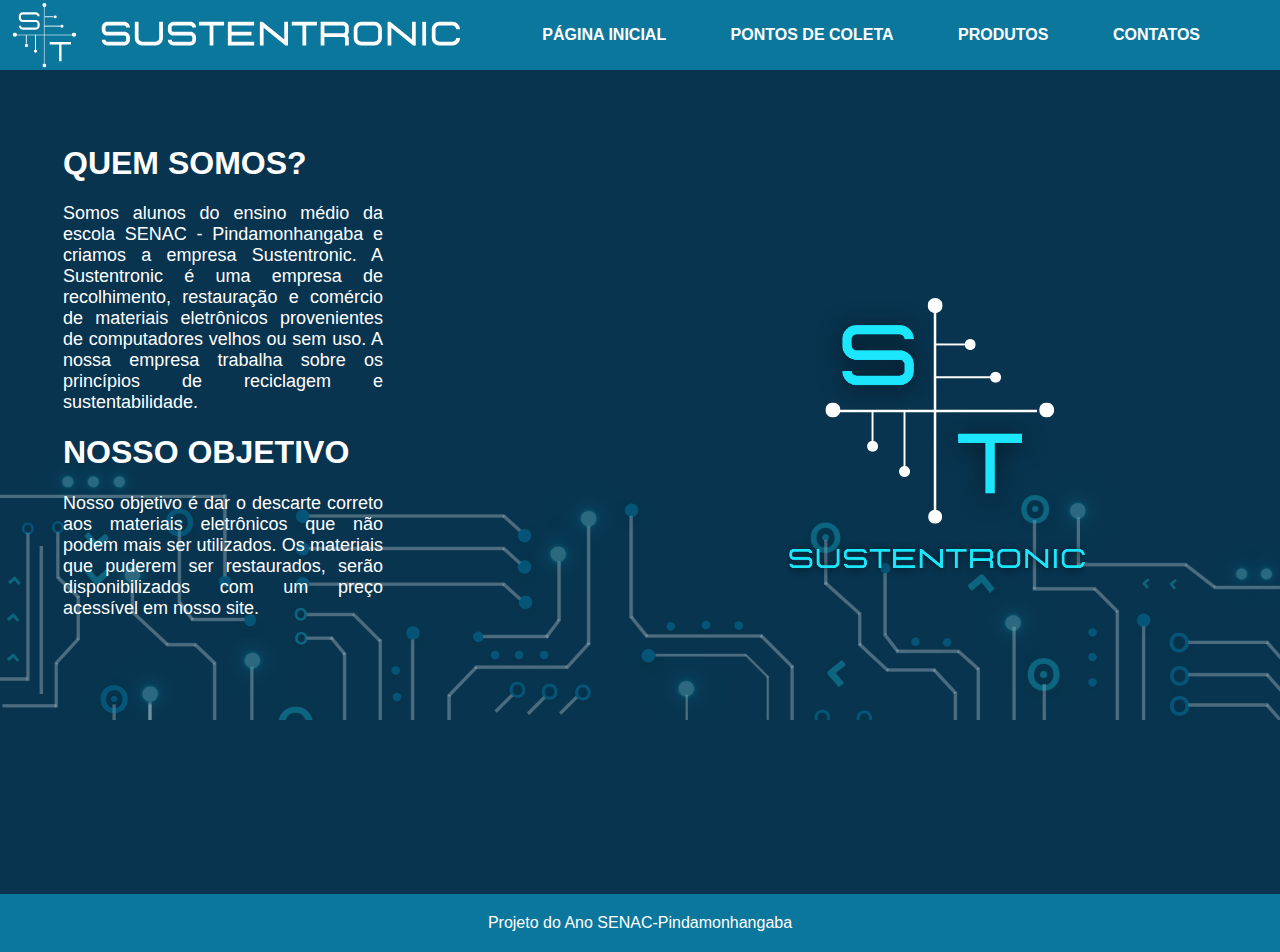
<file: index.html>
<!DOCTYPE html>
<html lang="pt-br">

<head>
    <meta charset="UTF-8">
    <meta http-equiv="X-UA-Compatible" content="IE=edge">
    <meta name="viewport" content="width=device-width, initial-scale=1.0">
    <link rel="stylesheet" href="css/styles.css">
    <title>SUSTENTRONIC</title>
</head>

<body>
    <div class="navigation">
        <ul>
            <li><a href="index.html">PÁGINA INICIAL</a></li>
            <li><a href="pontos-de-coleta.html">PONTOS DE COLETA</a></li>
            <li><a href="produtos.html">PRODUTOS</a></li>
            <li><a href="contatos.html">CONTATOS</a></li>
        </ul>
    </div>

    <div class="navigation-img">
        <img id="modelo-branco" src="img/modelo-branco.svg" alt="Modelo branco da logo">
        <img id="letreiro-branco" src="img/letreiro-branco.svg" alt="Modelo branco da logo">
    </div>


    <table class="pagina-inicial">
        <tr>

            <td class="texto-pagina-inicial">
                <h1>QUEM SOMOS?</h1>
                <p>
                    Somos alunos do ensino médio da escola SENAC - Pindamonhangaba e criamos a empresa Sustentronic. A
                    Sustentronic é uma empresa de recolhimento, restauração e comércio de materiais eletrônicos provenientes de
                    computadores velhos ou sem uso. A nossa empresa trabalha sobre os princípios de reciclagem e sustentabilidade.
                </p>

                <h1>NOSSO OBJETIVO</h1>
                <p>
                    Nosso objetivo é dar o descarte correto aos materiais eletrônicos que não podem mais ser utilizados.
                    Os materiais que puderem ser restaurados, serão disponibilizados com um preço acessível em nosso site. 
                </p>
            </td>

            <td><img id="logo-azul" src="img/modelo-azul.svg" alt="modelo azul da logo"></td>

        </tr>

    </table>

    <footer>
        Projeto do Ano SENAC-Pindamonhangaba
    </footer> 


</body>

</html>
</file>
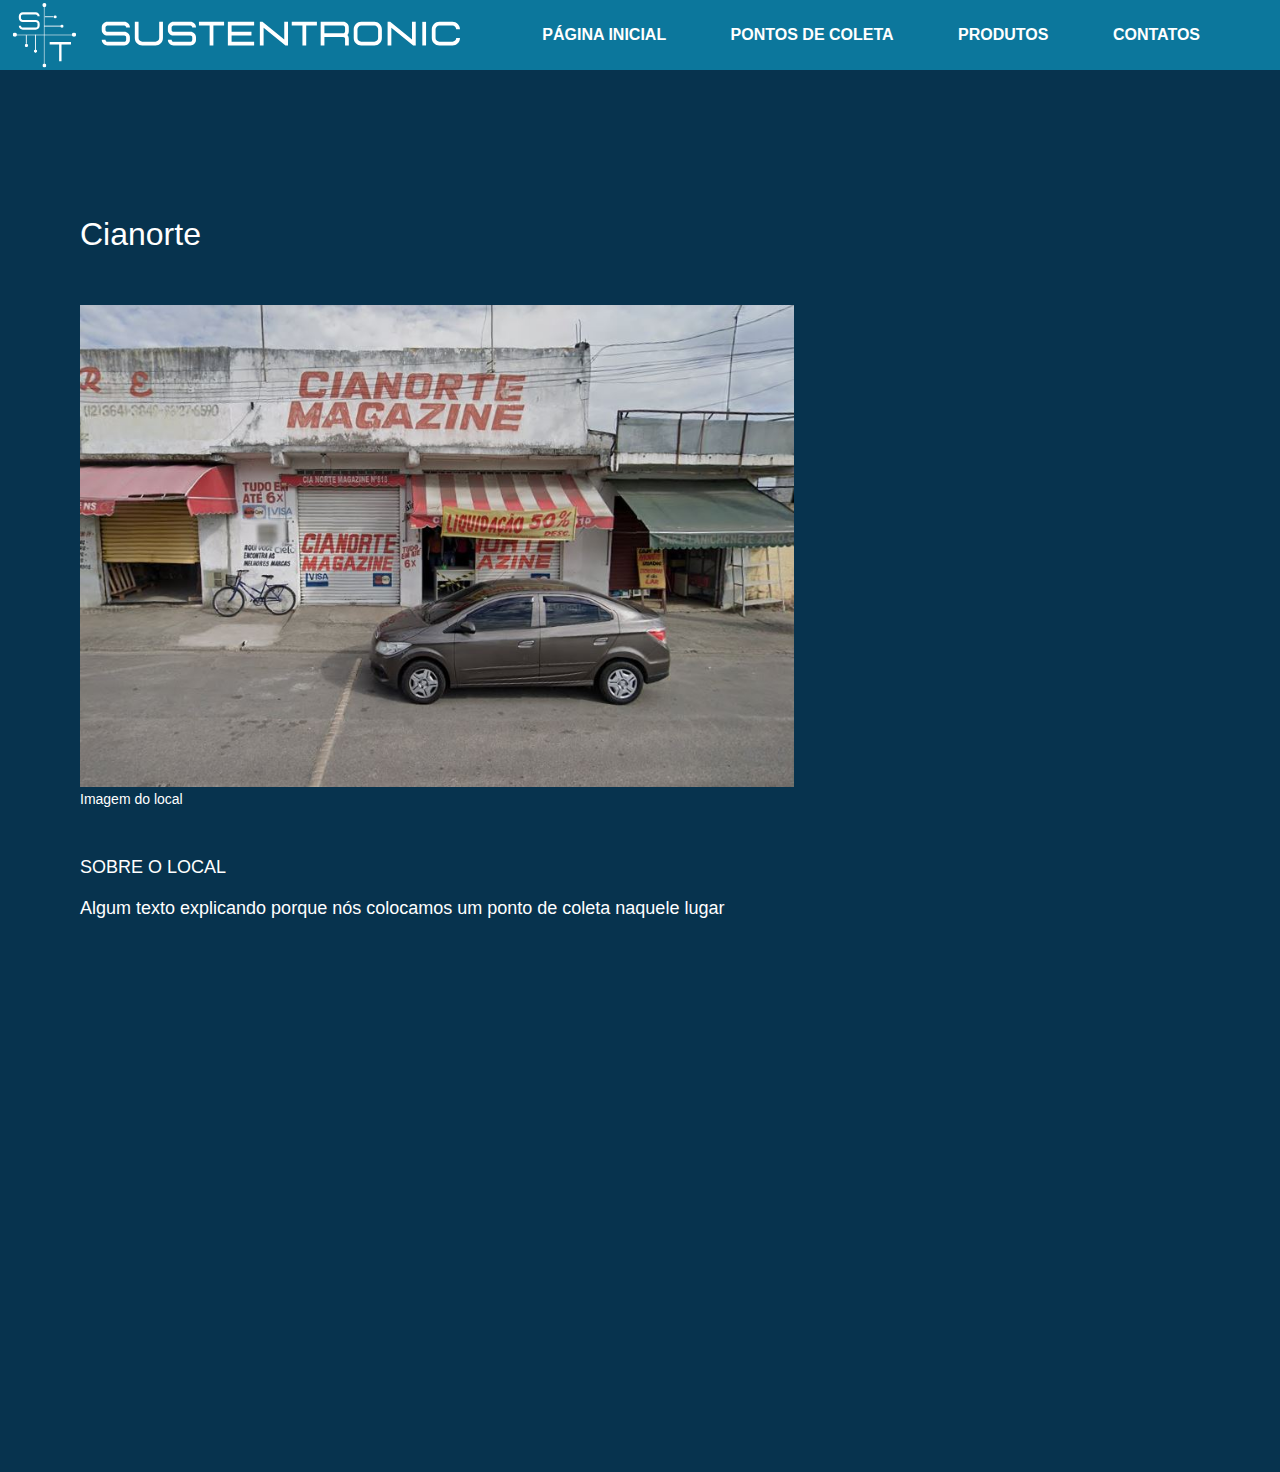
<file: cianorte.html>
<!DOCTYPE html>
<html lang="pt-br">

<head>
    <meta charset="UTF-8">
    <meta http-equiv="X-UA-Compatible" content="IE=edge">
    <meta name="viewport" content="width=device-width, initial-scale=1.0">
    <link rel="stylesheet" href="css/pontos-de-coleta.css">
    <title>Cianorte</title>
</head>

<body>
    <div class="navigation">
        <ul>
            <li><a href="index.html">PÁGINA INICIAL</a></li>
            <li><a href="pontos-de-coleta.html">PONTOS DE COLETA</a></li>
            <li><a href="produtos.html">PRODUTOS</a></li>
            <li><a href="contatos.html">CONTATOS</a></li>
        </ul>
    </div>

    <div class="navigation-img">
        <img id="modelo-branco" src="img/modelo-branco.svg" alt="Modelo branco da logo">
        <img id="letreiro-branco" src="img/letreiro-branco.svg" alt="Modelo branco da logo">
    </div>


    <div class="main">

        <h1>Cianorte</h1>

        <img class="foto-trabalhos" src="img/pontos-de-coleta/cianorte.JPG" alt="Imagem do local">
        <figcaption class="subtitle-pic-works">Imagem do local</figcaption>

        <h2>Sobre o local</h2>

        <p>Algum texto explicando porque nós colocamos um ponto de coleta naquele lugar​</p>


        <iframe
            src="https://www.google.com/maps/embed?pb=!1m18!1m12!1m3!1d3675.6081642369854!2d-45.38513414517807!3d-22.8909287261998!2m3!1f0!2f0!3f0!3m2!1i1024!2i768!4f13.1!3m3!1m2!1s0x94ccef2f0acc4d69%3A0x75af6fbf7613c36a!2sCianorte%20Magazine!5e0!3m2!1spt-BR!2sbr!4v1664905801443!5m2!1spt-BR!2sbr"
            width="600" height="450" style="border: 0;" allowfullscreen="" loading="lazy"
            referrerpolicy="no-referrer-when-downgrade">
        </iframe>


    </div>


</body>

</html>
</file>
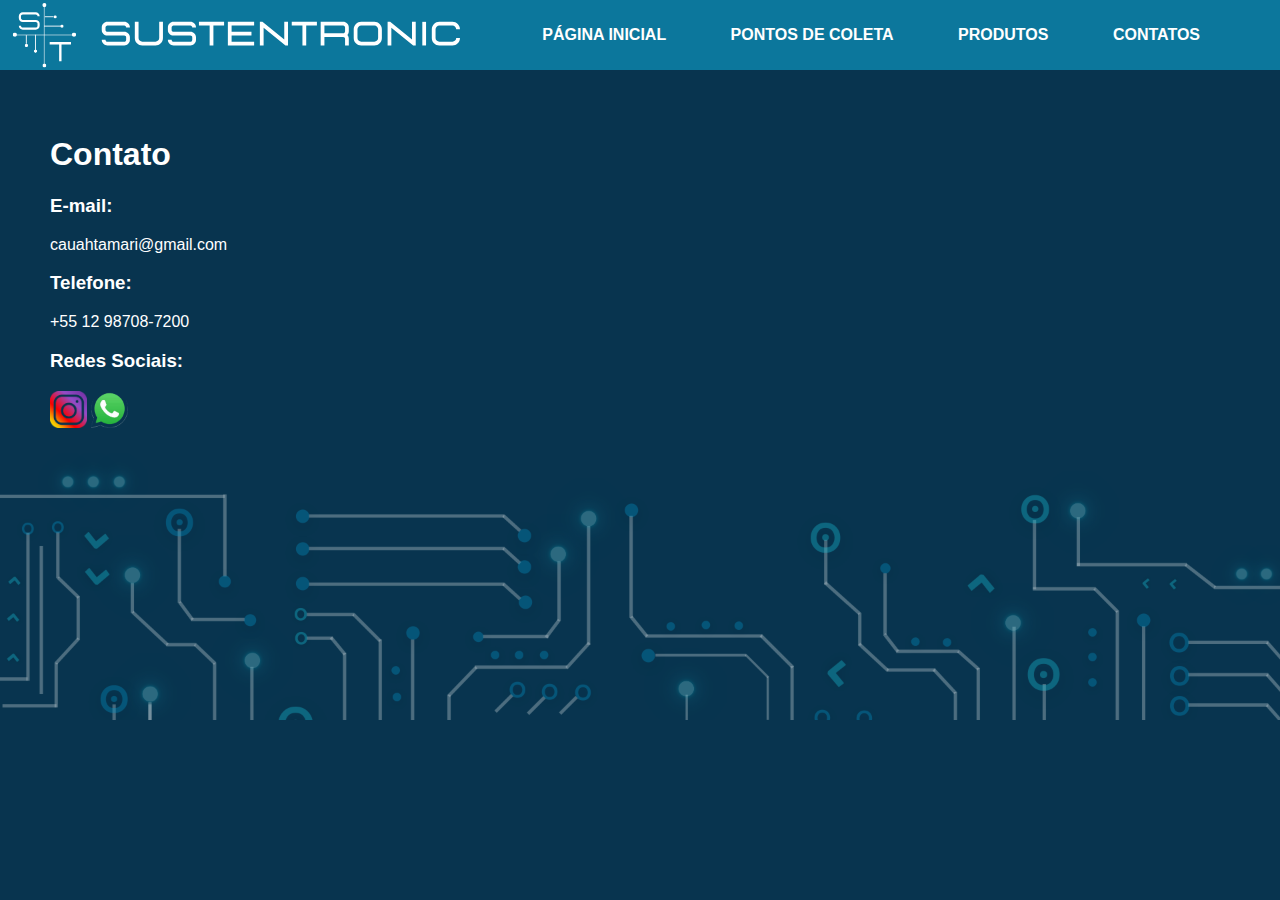
<file: contatos.html>
<!DOCTYPE html>
<html lang="pt-br">

<head>
    <meta charset="UTF-8">
    <meta http-equiv="X-UA-Compatible" content="IE=edge">
    <meta name="viewport" content="width=device-width, initial-scale=1.0">
    <link rel="stylesheet" href="css/styles.css">
    <title>Contatos</title>
</head>

<body>
    <div class="navigation">
        <ul>
            <li><a href="index.html">PÁGINA INICIAL</a></li>
            <li><a href="pontos-de-coleta.html">PONTOS DE COLETA</a></li>
            <li><a href="produtos.html">PRODUTOS</a></li>
            <li><a href="contatos.html">CONTATOS</a></li>
        </ul>
    </div>

    <div class="navigation-img">
        <img id="modelo-branco" src="img/modelo-branco.svg" alt="Modelo branco da logo">
        <img id="letreiro-branco" src="img/letreiro-branco.svg" alt="Modelo branco da logo">
    </div>

    <div class="conteudo-contatos">

        <h1>Contato</h1>

        <h3>E-mail:</h3>
        <p>cauahtamari@gmail.com</p>

        <h3>Telefone:</h3>
        <p>+55 12 98708-7200</p>

        <h3>Redes Sociais:</h3>

        <a href="https://www.instagram.com/sustentronict1/" target="_blank"><img class="social-img"
                src="img/instagram.png" alt="Link para o Instagram"></a>
        <a href="" target="_blank"><img class="social-img" src="img/whatsapp.png" alt="Link para o WhatsApp"></a>

    </div>


</body>

</html>
</file>
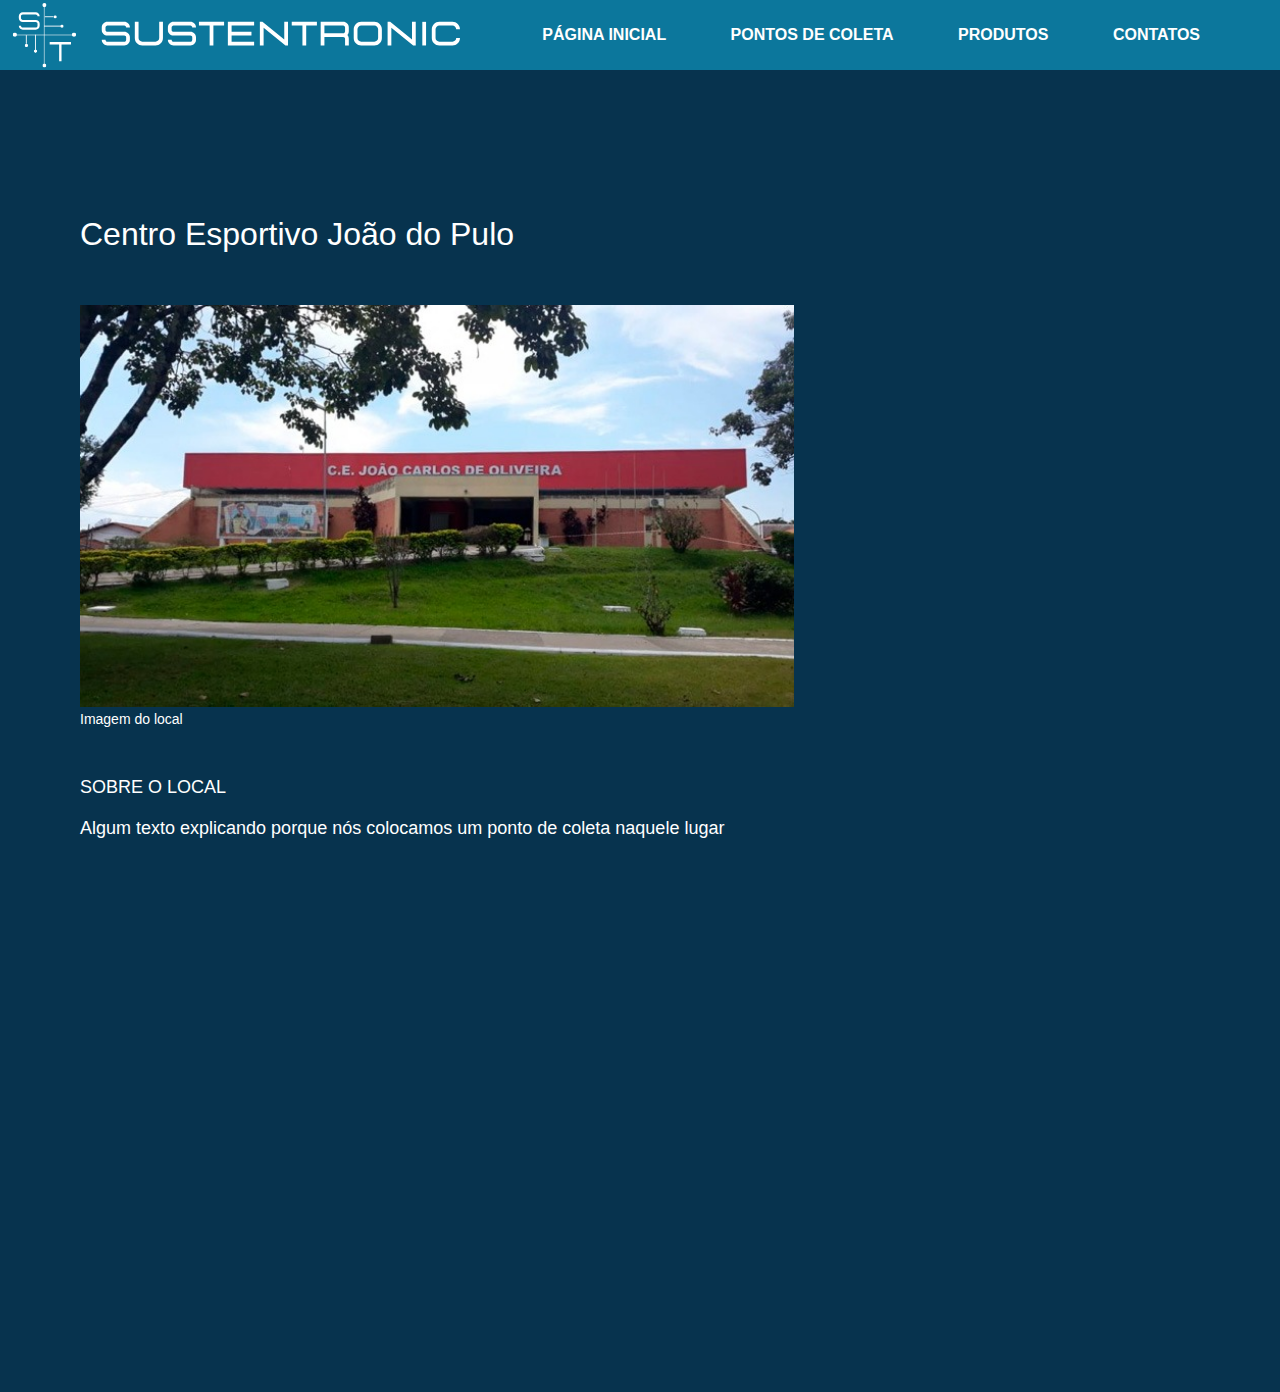
<file: joao-do-pulo.html>
<!DOCTYPE html>
<html lang="pt-br">

<head>
    <meta charset="UTF-8">
    <meta http-equiv="X-UA-Compatible" content="IE=edge">
    <meta name="viewport" content="width=device-width, initial-scale=1.0">
    <link rel="stylesheet" href="css/pontos-de-coleta.css">
    <title>João do Pulo</title>
</head>

<body>
    <div class="navigation">
        <ul>
            <li><a href="index.html">PÁGINA INICIAL</a></li>
            <li><a href="pontos-de-coleta.html">PONTOS DE COLETA</a></li>
            <li><a href="produtos.html">PRODUTOS</a></li>
            <li><a href="contatos.html">CONTATOS</a></li>
        </ul>
    </div>

    <div class="navigation-img">
        <img id="modelo-branco" src="img/modelo-branco.svg" alt="Modelo branco da logo">
        <img id="letreiro-branco" src="img/letreiro-branco.svg" alt="Modelo branco da logo">
    </div>


    <div class="main">

        <h1>Centro Esportivo João do Pulo</h1>

        <img class="foto-trabalhos" src="img/pontos-de-coleta/joaodopulo.jpg" alt="Imagem do local">
        <figcaption class="subtitle-pic-works">Imagem do local</figcaption>

        <h2>Sobre o local</h2>

        <p>Algum texto explicando porque nós colocamos um ponto de coleta naquele lugar​</p>


        <iframe
            src="https://www.google.com/maps/embed?pb=!1m18!1m12!1m3!1d1837.170313836395!2d-45.45595939689996!3d-22.937679141919155!2m3!1f0!2f0!3f0!3m2!1i1024!2i768!4f13.1!3m3!1m2!1s0x94ccf01cec97d033%3A0xf889d705603e3f21!2sCentro%20Esportivo%20Jo%C3%A3o%20do%20Pulo!5e0!3m2!1spt-BR!2sbr!4v1664906345910!5m2!1spt-BR!2sbr"
            width="600" height="450" style="border:0;" allowfullscreen="" loading="lazy"
            referrerpolicy="no-referrer-when-downgrade">
        </iframe>


    </div>


</body>

</html>
</file>
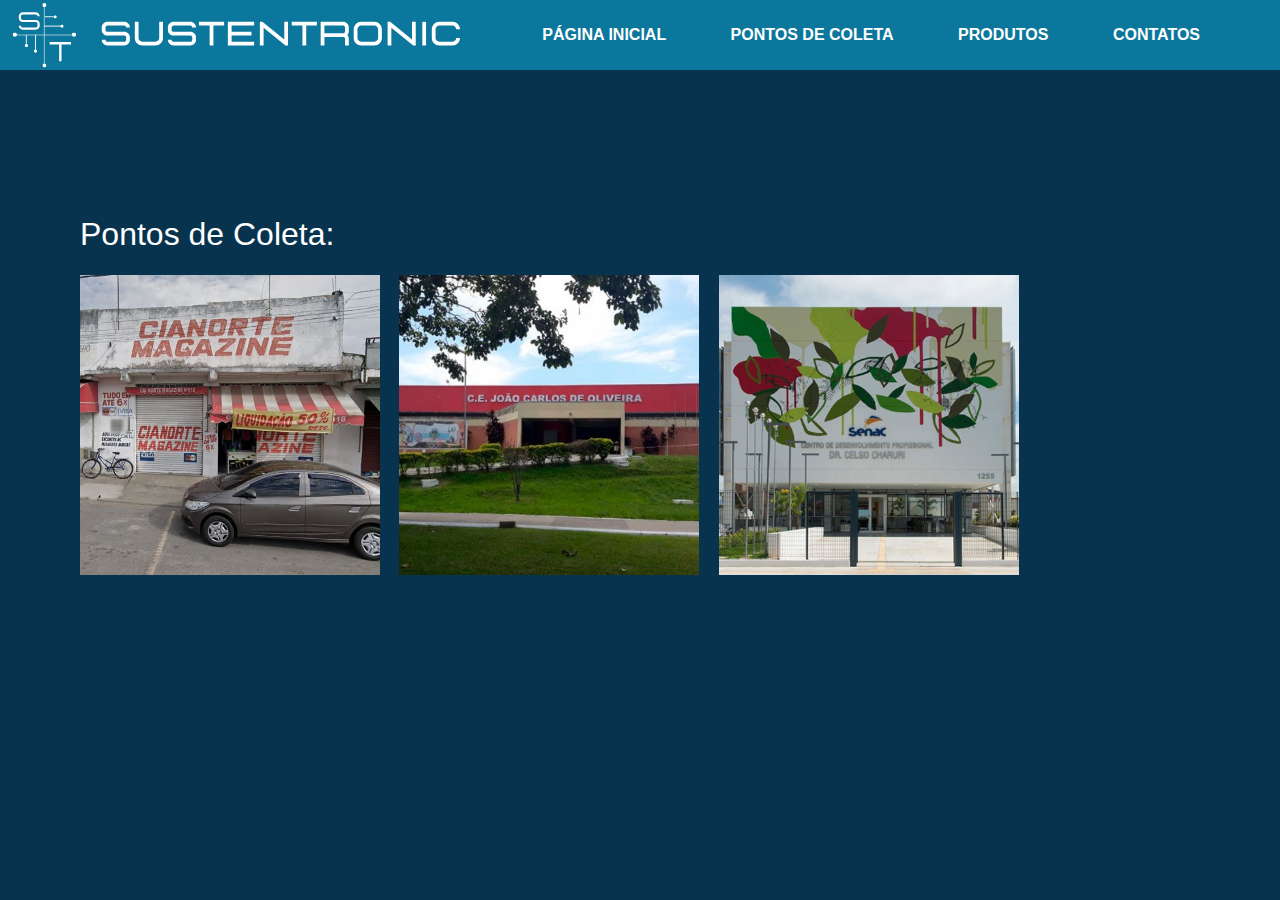
<file: pontos-de-coleta.html>
<!DOCTYPE html>
<html lang="pt-br">

<head>
    <meta charset="UTF-8">
    <meta http-equiv="X-UA-Compatible" content="IE=edge">
    <meta name="viewport" content="width=device-width, initial-scale=1.0">
    <link rel="stylesheet" href="css/pontos-de-coleta.css">
    <title>Pontos de Coleta</title>
</head>

<body>
    <div class="navigation">
        <ul>
            <li><a href="index.html">PÁGINA INICIAL</a></li>
            <li><a href="pontos-de-coleta.html">PONTOS DE COLETA</a></li>
            <li><a href="produtos.html">PRODUTOS</a></li>
            <li><a href="contatos.html">CONTATOS</a></li>
        </ul>
    </div>

    <div class="navigation-img">
        <img id="modelo-branco" src="img/modelo-branco.svg" alt="Modelo branco da logo">
        <img id="letreiro-branco" src="img/letreiro-branco.svg" alt="Modelo branco da logo">
    </div>

    <div class="main">

        <h1>Pontos de Coleta:</h1>

        <div style="background-image: url('img/pontos-de-coleta/cianorte.svg')" class="miniatura">
            <a href="cianorte.html">
                <div class="black-box">
                    <div class="blackbox-text">
                        <h1>Cianorte Magazine</h1>
                        <!-- <h2>Criamos uma pagina no Instagram</h2>	 -->
                    </div>
                </div>
            </a>
        </div>


        <div style="background-image: url('img/pontos-de-coleta/joaodopulo.svg')" class="miniatura">
            <a href="joao-do-pulo.html">
                <div class="black-box">
                    <div class="blackbox-text">
                        <h1>Centro Esportivo João do Pulo</h1>
                        <!-- <h2>Simulação de uma Empresa</h2>	 -->
                    </div>
                </div>
            </a>
        </div>

        <div style="background-image: url('img/pontos-de-coleta/senac.svg')" class="miniatura">
            <a href="senac.html">
                <div class="black-box">
                    <div class="blackbox-text">
                        <h1>Senac Pindamonhangaba</h1>
                        <!-- <h2>Simulação de uma Empresa</h2>	 -->
                    </div>
                </div>
            </a>
        </div>

    </div>


</body>

</html>
</file>
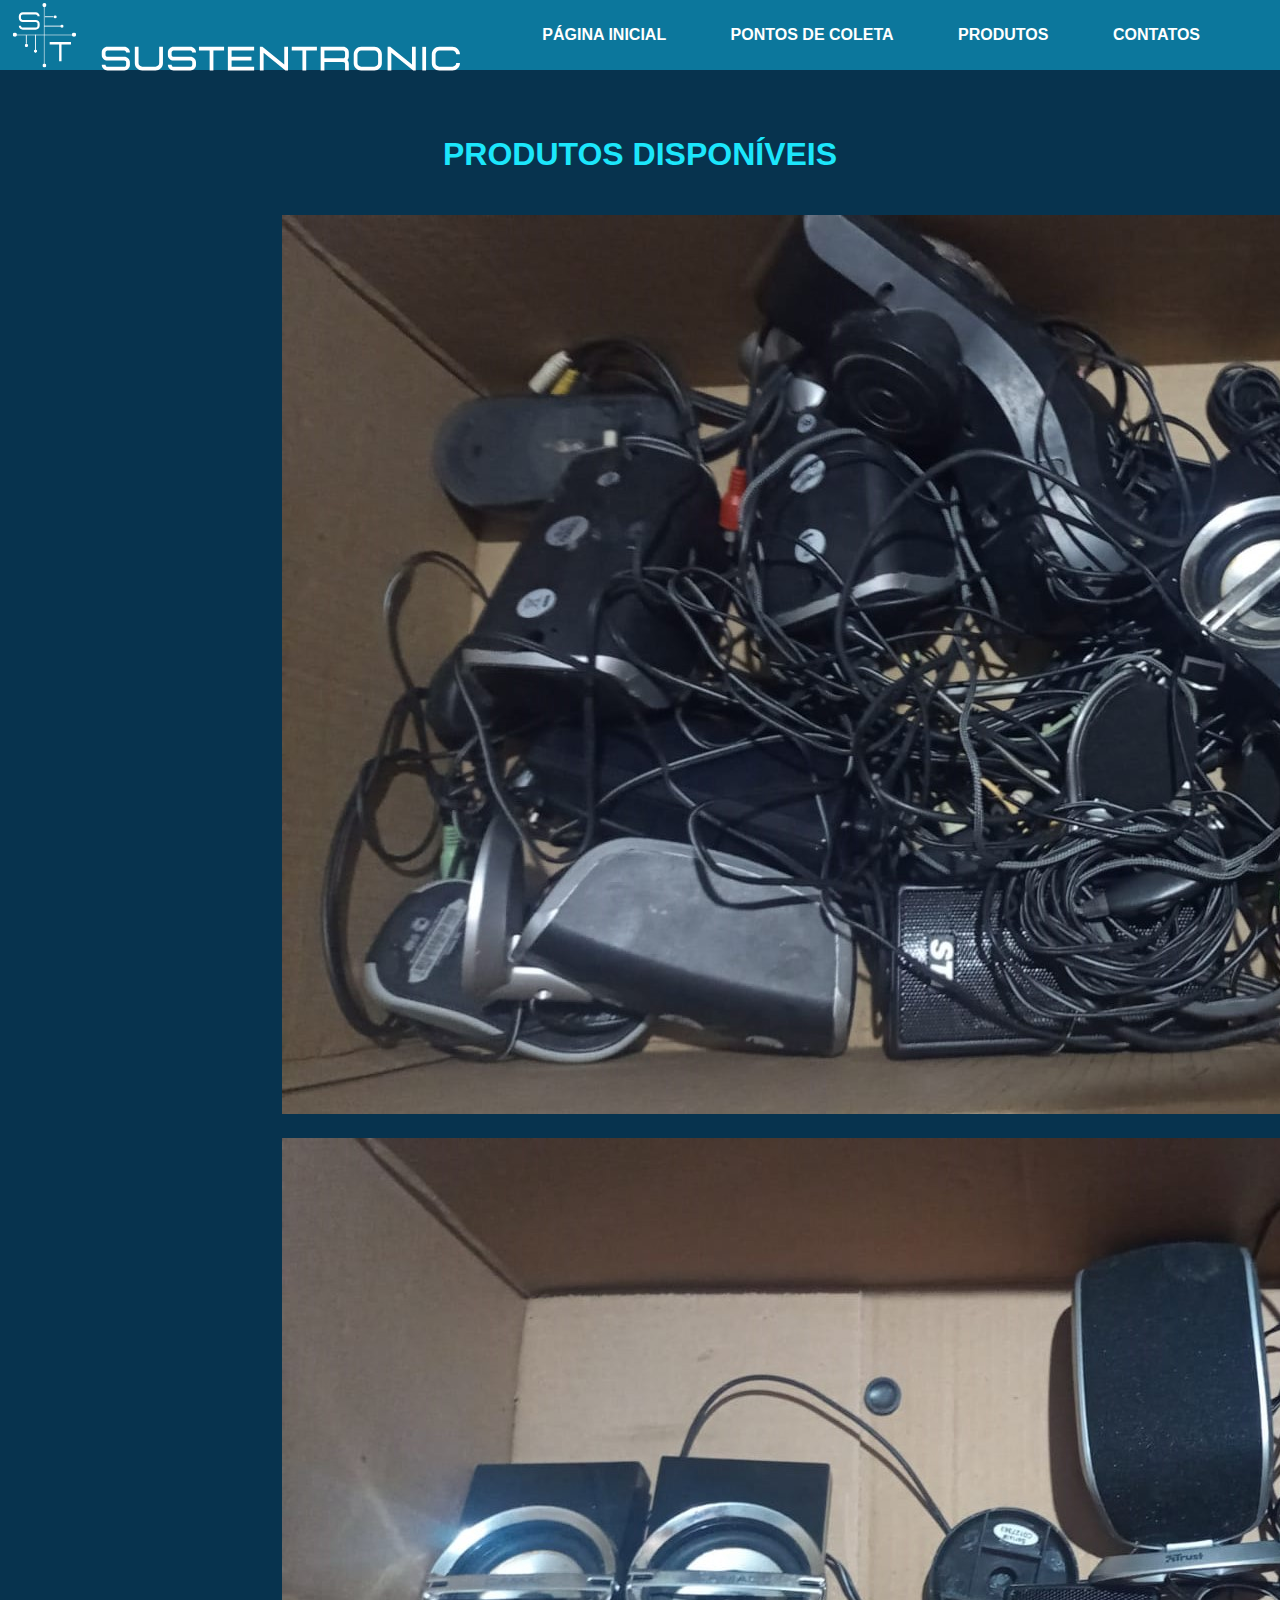
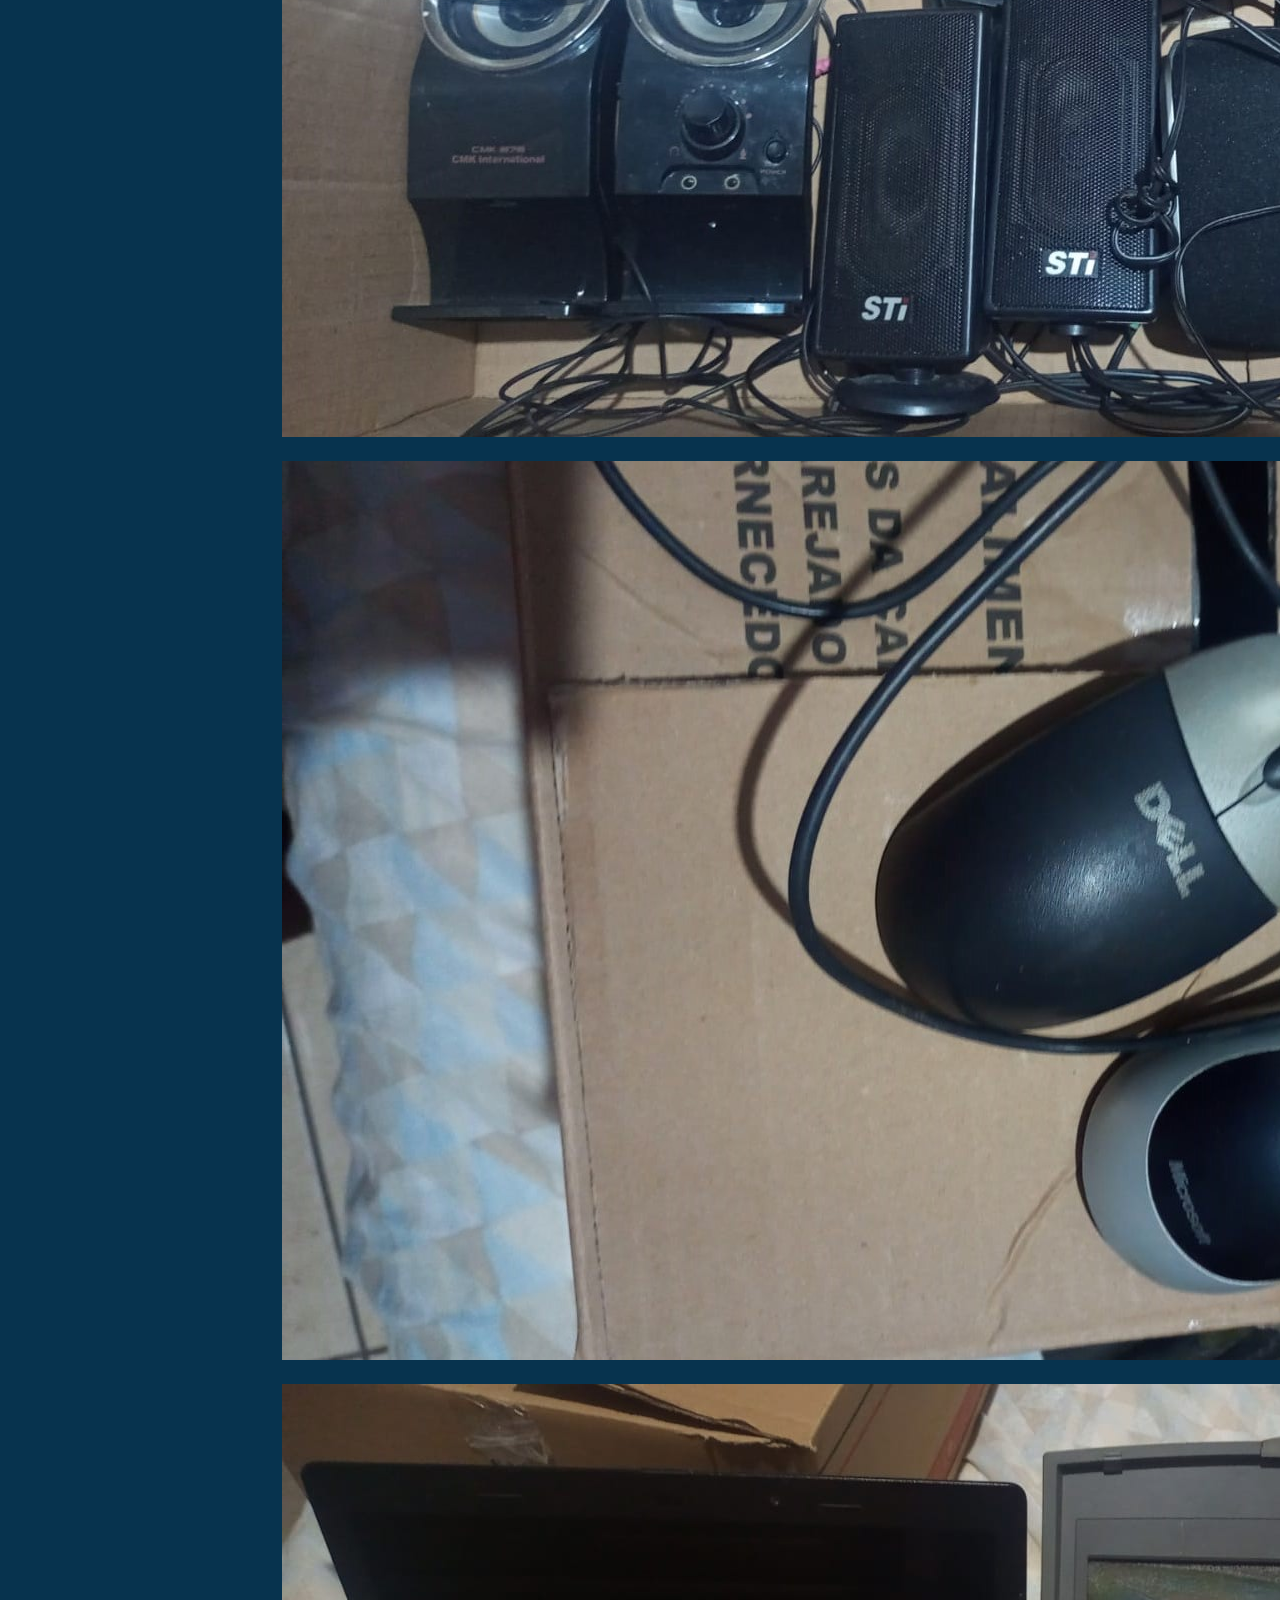
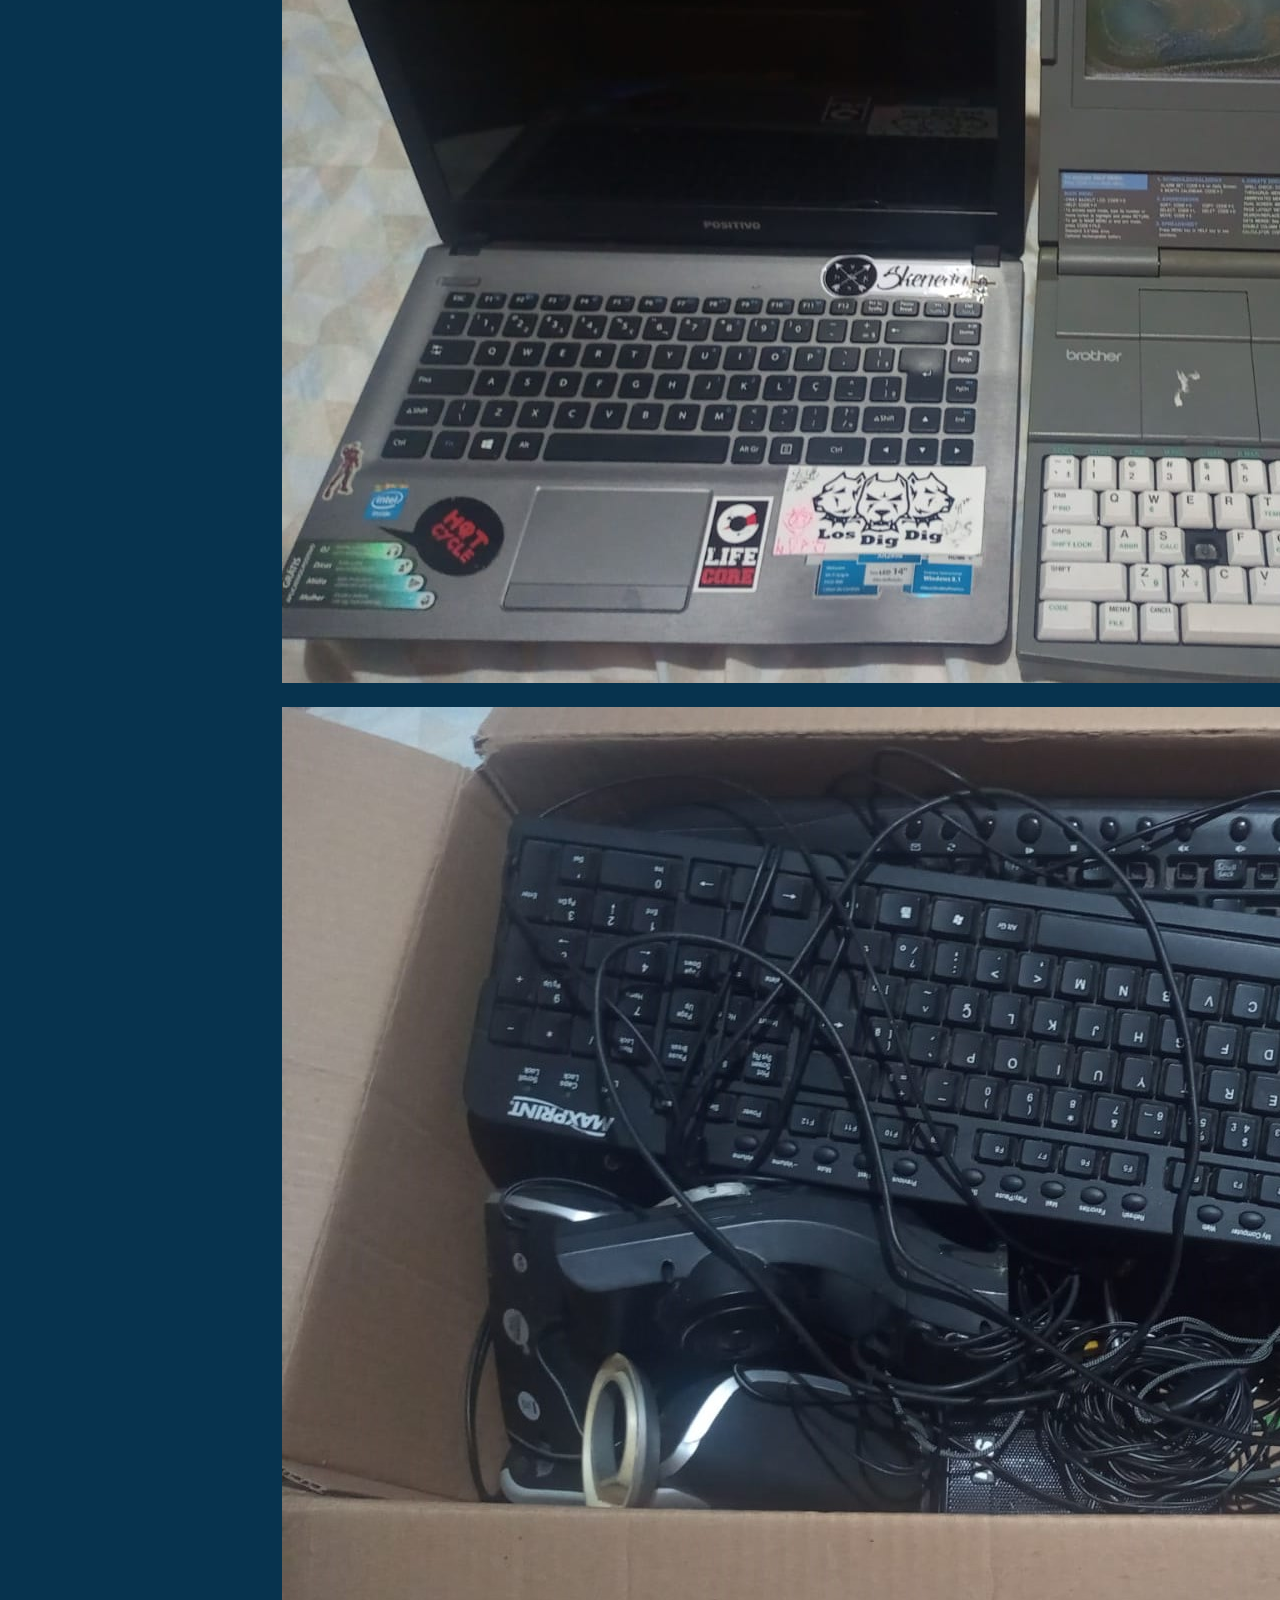
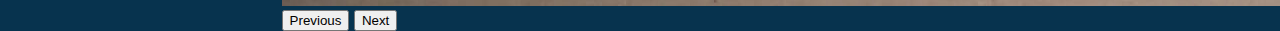
<file: produtos.html>
<!DOCTYPE html>
<html lang="pt-br">

<head>
    <meta charset="UTF-8">
    <meta http-equiv="X-UA-Compatible" content="IE=edge">
    <meta name="viewport" content="width=device-width, initial-scale=1.0">
    <!-- CSS only -->
    <link href="https://cdn.jsdelivr.net/npm/bootstrap@5.2.2/dist/css/bootstrap.min.css" rel="stylesheet"
        integrity="sha384-Zenh87qX5JnK2Jl0vWa8Ck2rdkQ2Bzep5IDxbcnCeuOxjzrPF/et3URy9Bv1WTRi" crossorigin="anonymous">
    <link rel="stylesheet" href="css/produtos.css">
    <title>Produtos</title>
</head>

<body>
    <div class="navigation">
        <ul>
            <li><a href="index.html">PÁGINA INICIAL</a></li>
            <li><a href="pontos-de-coleta.html">PONTOS DE COLETA</a></li>
            <li><a href="produtos.html">PRODUTOS</a></li>
            <li><a href="contatos.html">CONTATOS</a></li>
        </ul>
    </div>

    <div class="navigation-img">
        <img id="modelo-branco" src="img/modelo-branco.svg" alt="Modelo branco da logo">
        <img id="letreiro-branco" src="img/letreiro-branco.svg" alt="Modelo branco da logo">
    </div>

    <h1 class="title-prod">PRODUTOS DISPONÍVEIS</h1>

    <div id="carouselExampleControls" class="carousel slide" data-bs-ride="carousel">
        <div class="carousel-inner">
          <div class="carousel-item active">
            <img src="img/imagens-carrosel/cabos.jpeg" class="d-block w-100" alt="Cabos">
          </div>
          <div class="carousel-item">
            <img src="img/imagens-carrosel/caixas-de-som.jpeg" class="d-block w-100" alt="Caixas de Som">
          </div>
          <div class="carousel-item">
            <img src="img/imagens-carrosel/mouse.jpeg" class="d-block w-100" alt="Mouse">
          </div>
          <div class="carousel-item">
            <img src="img/imagens-carrosel/notebook.jpeg" class="d-block w-100" alt="Notebook">
          </div>
          <div class="carousel-item">
            <img src="img/imagens-carrosel/teclado.jpeg" class="d-block w-100" alt="Teclado">
          </div>
        </div>
        <button class="carousel-control-prev" type="button" data-bs-target="#carouselExampleControls" data-bs-slide="prev">
          <span class="carousel-control-prev-icon" aria-hidden="true"></span>
          <span class="visually-hidden">Previous</span>
        </button>
        <button class="carousel-control-next" type="button" data-bs-target="#carouselExampleControls" data-bs-slide="next">
          <span class="carousel-control-next-icon" aria-hidden="true"></span>
          <span class="visually-hidden">Next</span>
        </button>
      </div>

    <!-- JavaScript Bundle with Popper -->
    <script src="https://cdn.jsdelivr.net/npm/bootstrap@5.2.2/dist/js/bootstrap.bundle.min.js"
        integrity="sha384-OERcA2EqjJCMA+/3y+gxIOqMEjwtxJY7qPCqsdltbNJuaOe923+mo//f6V8Qbsw3"
        crossorigin="anonymous"></script>

</body>

</html>
</file>
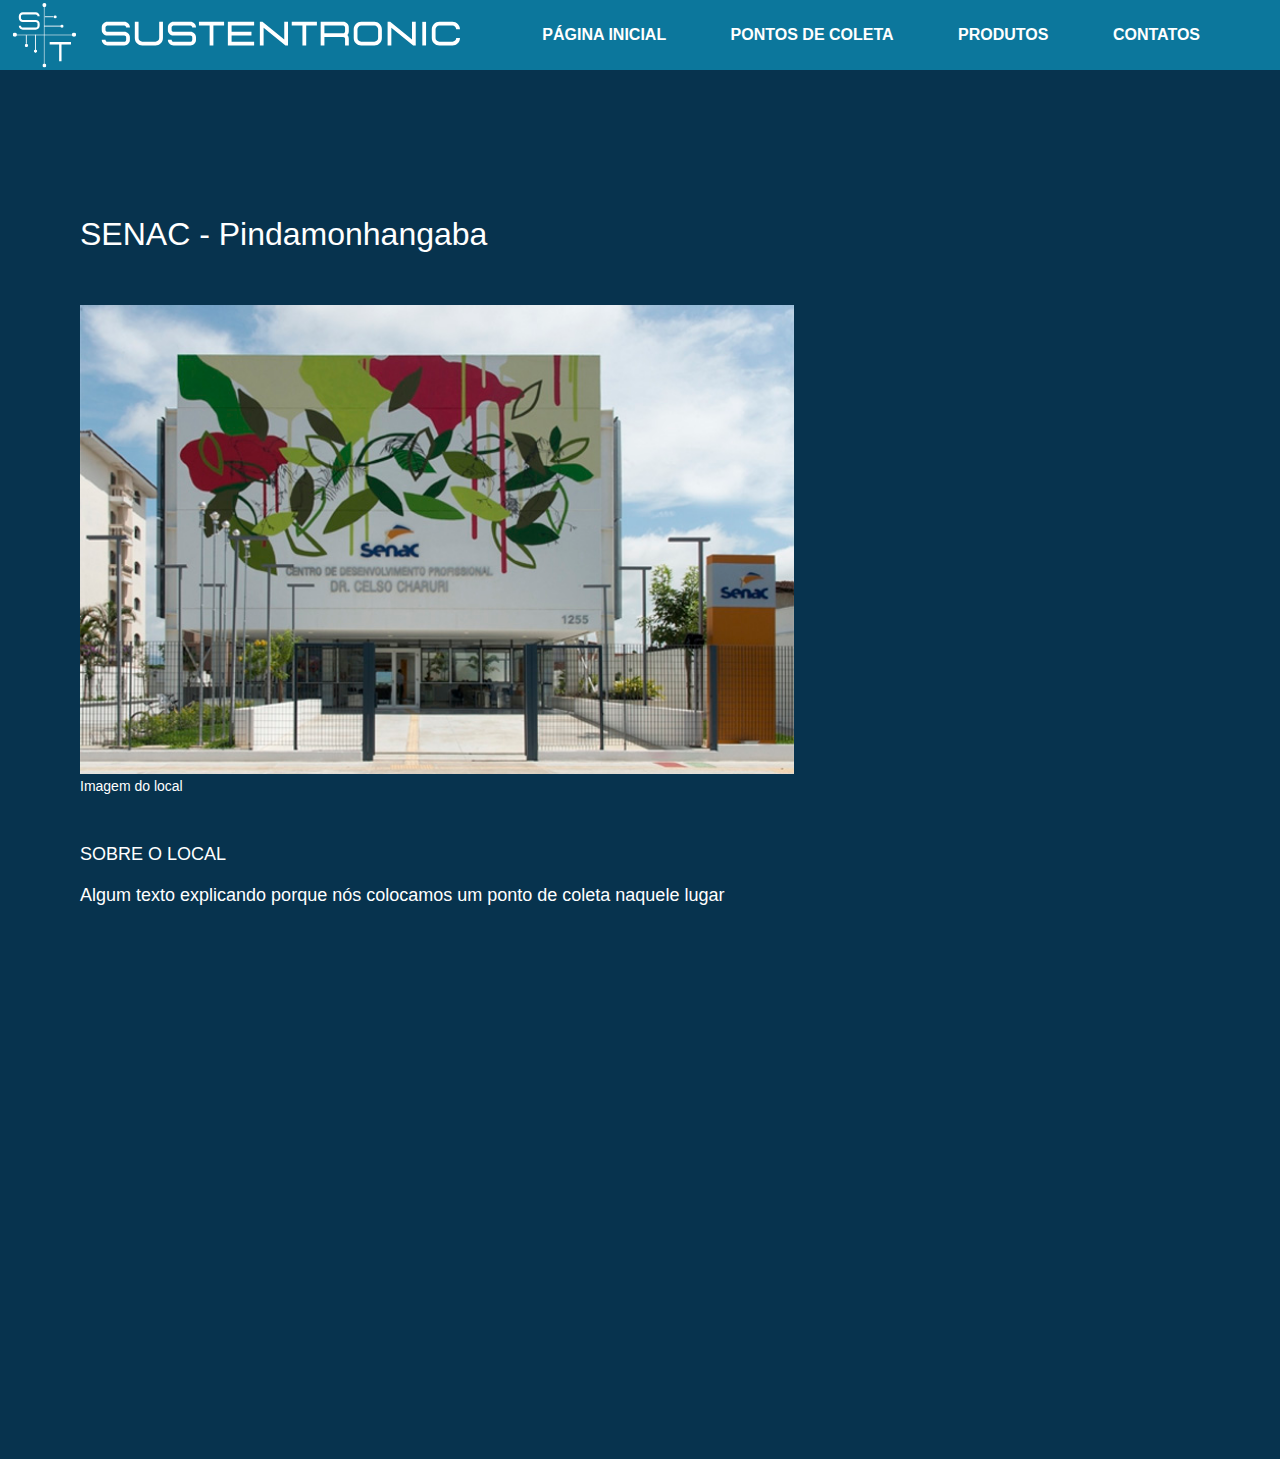
<file: senac.html>
<!DOCTYPE html>
<html lang="pt-br">

<head>
    <meta charset="UTF-8">
    <meta http-equiv="X-UA-Compatible" content="IE=edge">
    <meta name="viewport" content="width=device-width, initial-scale=1.0">
    <link rel="stylesheet" href="css/pontos-de-coleta.css">
    <title>Senac</title>
</head>

<body>
    <div class="navigation">
        <ul>
            <li><a href="index.html">PÁGINA INICIAL</a></li>
            <li><a href="pontos-de-coleta.html">PONTOS DE COLETA</a></li>
            <li><a href="produtos.html">PRODUTOS</a></li>
            <li><a href="contatos.html">CONTATOS</a></li>
        </ul>
    </div>

    <div class="navigation-img">
        <img id="modelo-branco" src="img/modelo-branco.svg" alt="Modelo branco da logo">
        <img id="letreiro-branco" src="img/letreiro-branco.svg" alt="Modelo branco da logo">
    </div>


    <div class="main">

        <h1>SENAC - Pindamonhangaba</h1>

        <img class="foto-trabalhos" src="img/pontos-de-coleta/senac.jpg" alt="Imagem do local">
        <figcaption class="subtitle-pic-works">Imagem do local</figcaption>

        <h2>Sobre o local</h2>

        <p>Algum texto explicando porque nós colocamos um ponto de coleta naquele lugar​</p>


        <iframe
            src="https://www.google.com/maps/embed?pb=!1m18!1m12!1m3!1d1837.400791368909!2d-45.44780086108441!3d-22.920688224025824!2m3!1f0!2f0!3f0!3m2!1i1024!2i768!4f13.1!3m3!1m2!1s0x94ccefdec6e70eef%3A0xa6fed360282c1ca7!2sSenac%20Pindamonhangaba!5e0!3m2!1spt-BR!2sbr!4v1664906680306!5m2!1spt-BR!2sbr"
            width="600" height="450" style="border:0;" allowfullscreen="" loading="lazy"
            referrerpolicy="no-referrer-when-downgrade">
        </iframe>


    </div>


</body>

</html>
</file>
<file: css/styles.css>
body {
    background-image: url(../img/FundoDaPagina.svg);
    background-size: 100%;
    margin: 0;
    padding: 0;
    font-family: Arial;
}








.navigation {
    background-color: #0c779c;
    color: black;
    height: 70px;
    font-weight: 400;

    animation-name: navegacao;
    animation-duration: 2s;
}

.navigation ul {
    margin: 0;
    padding-left: 0;
    padding-right: 50px;
    list-style: none;
    text-align: right;
    height: 70px;
}

.navigation a {
    color: white;
    text-decoration: none;
    font-weight: bold;
    font-size: 16px;
}

.navigation a:hover {
    color: rgb(255, 136, 0);
}

.navigation li {
    display: inline-block;
    padding-left: 30px;
    padding-right: 30px;
    line-height: 70px;
    font-size: 16px;
}

.navigation-img img {
    height: 100px;
    margin-top: -109px;
    margin-left: -30px;
}

#modelo-branco {
    height: 150px;
}

#letreiro-branco {
    margin-bottom: 25px;
}









.pagina-inicial {
    color: white;
    margin-left: 60px;
    display: inline-block;
}


#logo-azul {
    vertical-align: top;
    height: 300px;
    width: 300px;
    padding: 120px 190px 0px 400px;
}

.texto-pagina-inicial {
    vertical-align: top;
    text-align: justify;
    padding-top: 0.5%;
}

.texto-pagina-inicial p {
    font-size: large;
}

.img-contatos{
    height: 30px;
}






footer{
    color: white;
    margin-top: 250px;
    background-color: #0c779c;
    padding: 20px;
    text-align: center;
    
}


.social-img{
    width: 3%;
}

.conteudo-contatos{
    color: white;
    margin-left: 50px;
}
</file>
<file: css/pontos-de-coleta.css>
body{
    background-color: #07334e;
    background-size:100%;
    margin: 0;
    padding: 0;
    font-family:Arial;
}


.navigation {
    background-color: #0c779c;
    color: black;
    height: 70px;
    font-weight: 400;

    animation-name: navegacao;
    animation-duration: 2s;
}

.navigation ul {
    margin: 0;
    padding-left: 0;
    padding-right: 50px;
    list-style: none;
    text-align: right;
    height: 70px;
}

.navigation a {
    color: white;
    text-decoration: none;
    font-weight: bold;
    font-size: 16px;
}

.navigation a:hover {
    color: rgb(255, 136, 0);
}

.navigation li {
    display: inline-block;
    padding-left: 30px;
    padding-right: 30px;
    line-height: 70px;
    font-size: 16px;
}

.navigation-img img {
    height: 100px;
    margin-top: -109px;
    margin-left: -30px;
}

#modelo-branco {
    height: 150px;
}

#letreiro-branco {
    margin-bottom: 25px;
}





.main{

    padding: 80px 180px 80px 80px ;  

    animation-name: conteudo;
    animation-duration: 2s;
}

.main h1{
    color: white;
    font-weight: normal;
}

.main h2{
    color: white;
    font-size: 18px;
    text-transform: uppercase;
    font-weight: normal;
    margin-top: 50px;
}

.main h3{
    text-transform: uppercase;
    color: #1ce6fb;
    font-size: 12px;
}

.main p{
    color: white;
    font-size: 18px;
    font-weight: 200;
    line-height: 24px;
    text-align: justify;
}

.miniatura{
    width: 300px;
    height: 300px;
    display: inline-block;
    margin-right: 15px;
    margin-bottom: 15px;
    background-size: contain;
    overflow: hidden;
}

.miniatura a{
    text-decoration: none;
}

.black-box{
    width: 100%;
    height: 100%;
    background-color: black;
    opacity: 0;
    padding-top: 120px;
    transition: 0.5s;
}

.black-box:hover{
    opacity: 0.8;
    transition: 0.5s;
}

.blackbox-text{
    text-align: center;
}

.blackbox-text h1{
    font-size: 16px;
    color: #1ce6fb;
    text-transform: uppercase;
    margin-top:0px;
}

.blackbox-text h2{
    font-weight: 100;
    text-transform: none;
    margin: 0;
}

.foto-trabalhos{
    width: 70%;
    margin-bottom: 10px;
    margin-top: 30px;
}

.subtitle-pic-works{
    color: white; 
    font-size:14px;
    margin-top: -10px;
    font-weight: 100;
}


.carousel{
    width: 800px!important;
    margin-left: 22%;
}

.w-100{
    margin-top: 20px;
}

.title-prod{
    text-align: center;
    color: #1ce6fb;
}
</file>
<file: css/produtos.css>
body{
    background-color: #07334e;
    background-size:100%;
    margin: 0;
    padding: 0;
    font-family:Arial;
}


.navigation {
    background-color: #0c779c;
    color: black;
    height: 70px;
    font-weight: 400;

    animation-name: navegacao;
    animation-duration: 2s;
}

.navigation ul {
    margin: 0;
    padding-left: 0;
    padding-right: 50px;
    list-style: none;
    text-align: right;
    height: 70px;
}

.navigation a {
    color: white;
    text-decoration: none;
    font-weight: bold;
    font-size: 16px;
}

.navigation a:hover {
    color: rgb(255, 136, 0);
}

.navigation li {
    display: inline-block;
    padding-left: 30px;
    padding-right: 30px;
    line-height: 70px;
    font-size: 16px;
}

.navigation-img img {
    height: 100px;
    margin-top: -109px;
    margin-left: -30px;
}

#modelo-branco {
    height: 150px;
}









.carousel{
    width: 800px!important;
    margin-left: 22%;
}

.w-100{
    margin-top: 20px;
}

.title-prod{
    text-align: center;
    color: #1ce6fb;
}
</file>
